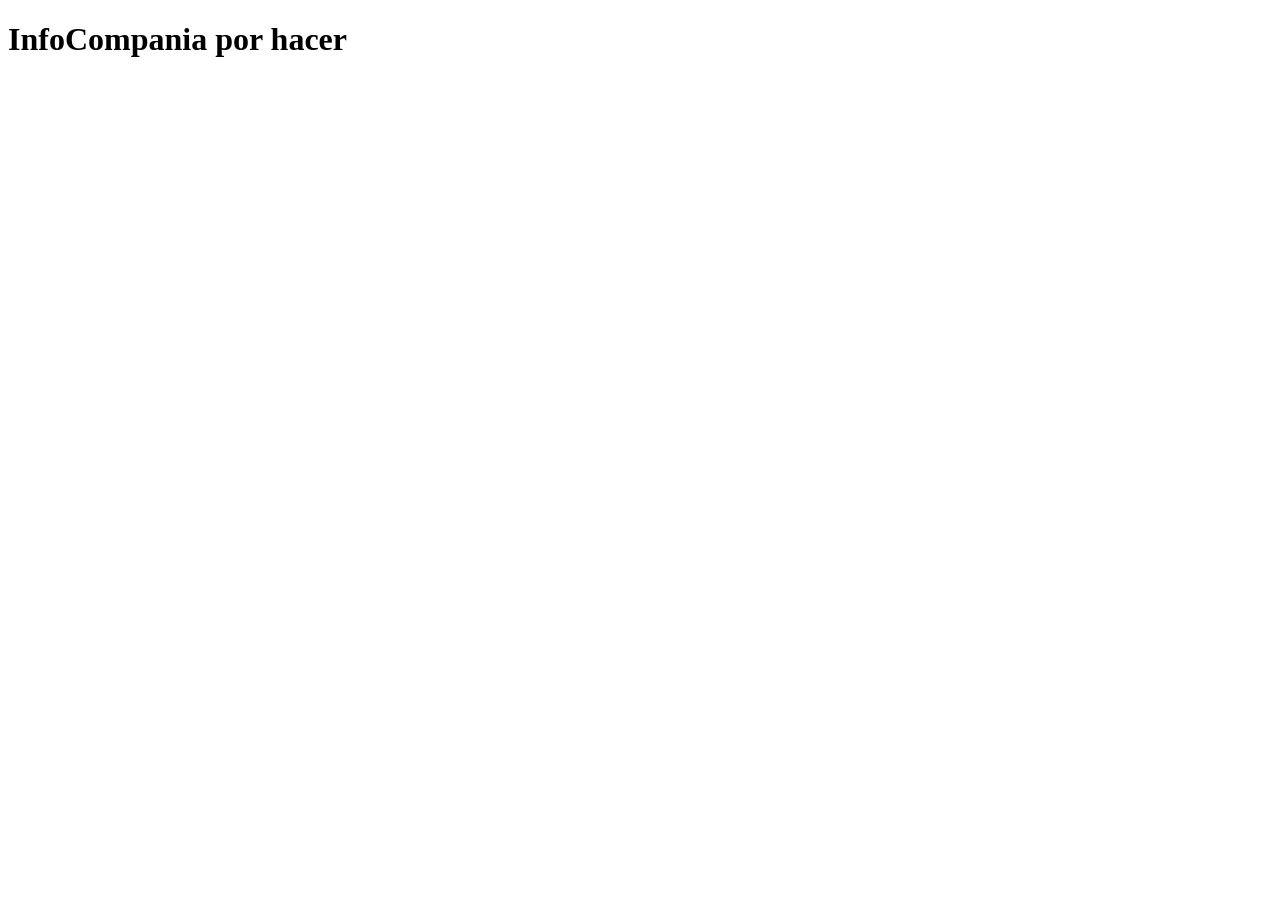
<file: Pre-entrega Talento Tech main/Paginas/InfoComp.html>
<!DOCTYPE html>
<html lang="es">
<head>
    <meta charset="UTF-8">
    <meta name="viewport" content="width=device-width, initial-scale=1.0">
    <title>Sobre Nosotros</title>
</head>
<body>
    <h1>InfoCompania por hacer</h1>
</body>
</html>
</file>
